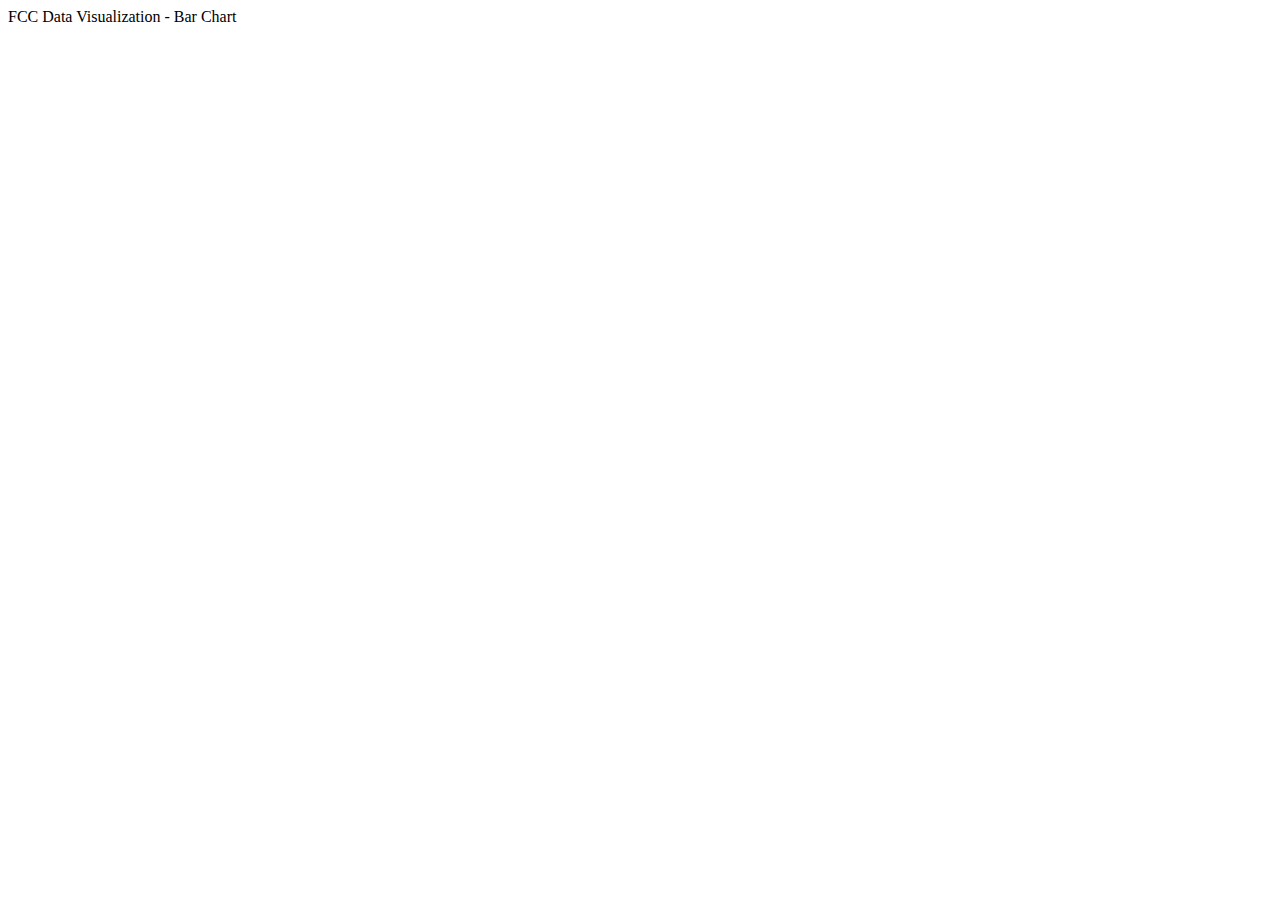
<file: bar-chart/index.html>
<!DOCTYPE html>
<html lang="en">
<head>
  <meta charset="UTF-8">
  <meta name="viewport" content="width=device-width, initial-scale=1.0">
  <meta http-equiv="X-UA-Compatible" content="ie=edge">
  <title>Bar Chart</title>

  <link rel="stylesheet" href="style.css">
</head>
<body>
  <div id="main">
    <div id="title">FCC Data Visualization - Bar Chart</div>

    <div class="graph-holder">
      <svg width="900" height="400"></svg>
    </div>
  </div>

  <script src="https://d3js.org/d3.v5.min.js"></script>
  <script src="https://cdn.freecodecamp.org/testable-projects-fcc/v1/bundle.js"></script>
  <script src="script.js"></script>
</body>
</html>
</file>
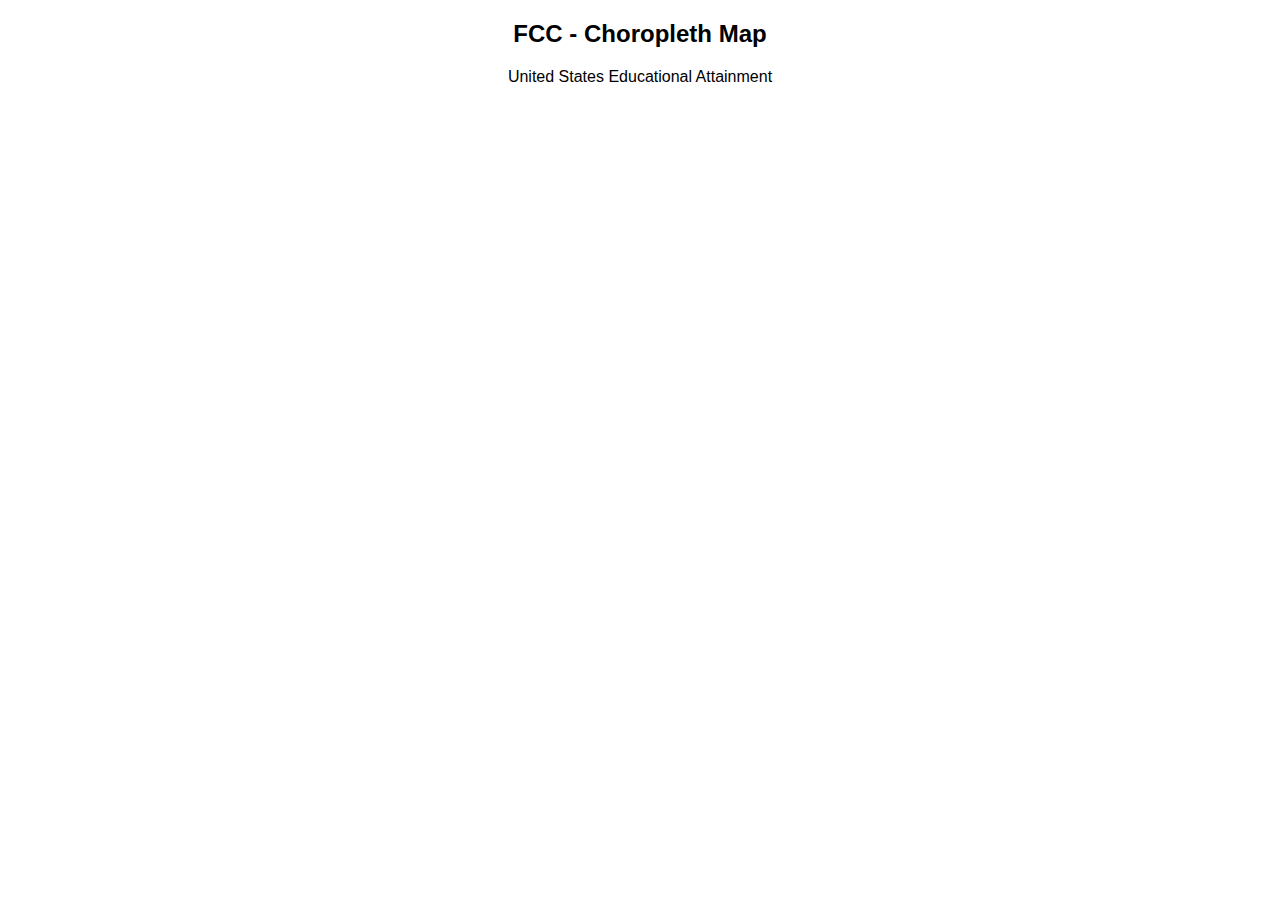
<file: choropleth-map/index.html>
<!DOCTYPE html>
<html lang="en">
<head>
  <meta charset="UTF-8">
  <meta name="viewport" content="width=device-width, initial-scale=1.0">
  <meta http-equiv="X-UA-Compatible" content="ie=edge">
  <title>Choropleth Map</title>

  <link rel="stylesheet" href="style.css">
</head>
<body>
  <h2 id="title">FCC - Choropleth Map</h2>
  <p id="description">United States Educational Attainment</p>

  <div id="graph-holder"></div>

  <script src="https://d3js.org/d3.v5.min.js"></script>
  <script src="https://d3js.org/topojson.v2.min.js"></script>
  <script src="https://cdn.freecodecamp.org/testable-projects-fcc/v1/bundle.js"></script>
  <script src="script.js"></script>
</body>
</html>
</file>
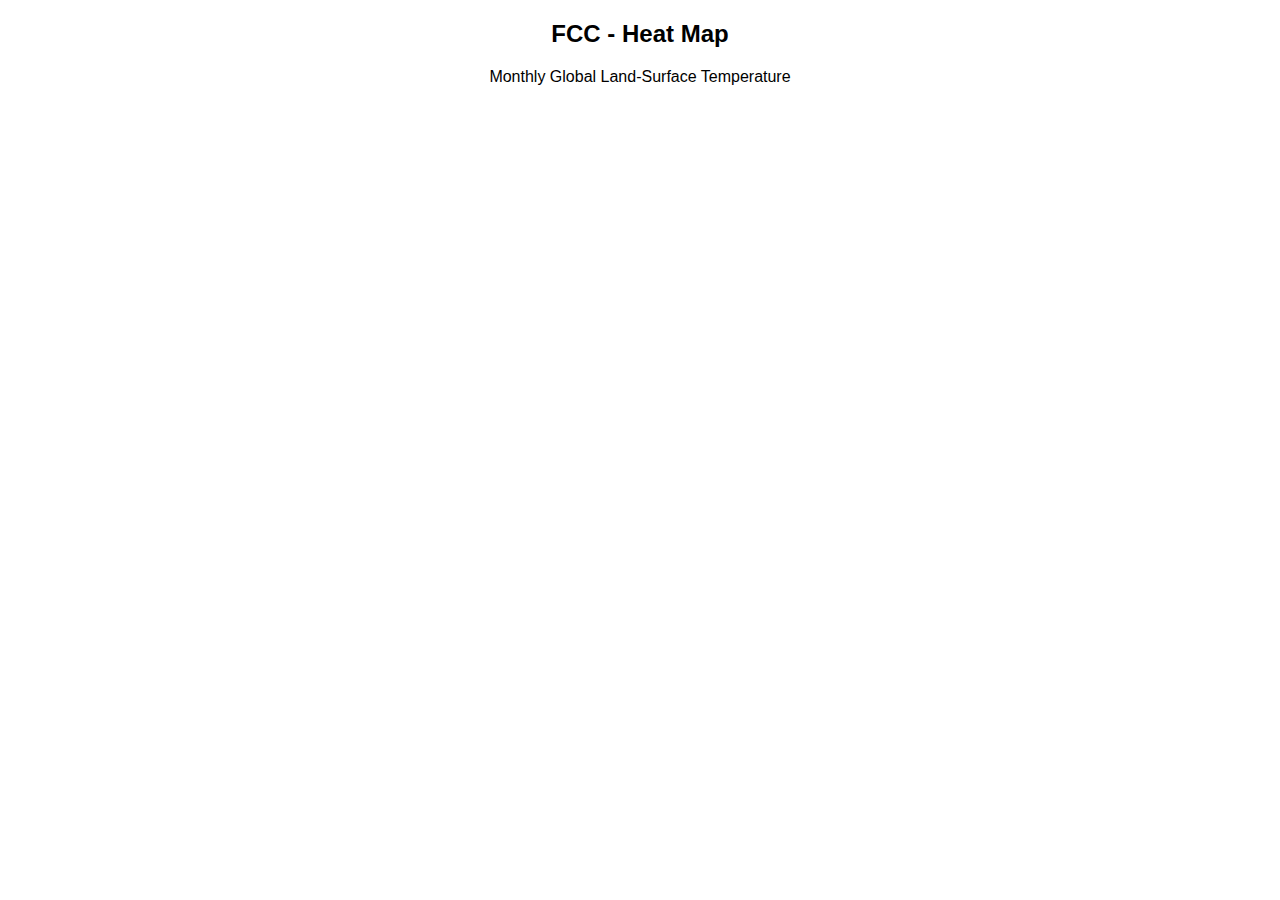
<file: heat-map/index.html>
<!DOCTYPE html>
<html lang="en">
<head>
  <meta charset="UTF-8">
  <meta name="viewport" content="width=device-width, initial-scale=1.0">
  <meta http-equiv="X-UA-Compatible" content="ie=edge">
  <title>Heat Map</title>

  <link rel="stylesheet" href="style.css">
</head>
<body>
  <h2 id="title">FCC - Heat Map</h2>
  <p id="description">Monthly Global Land-Surface Temperature</p>

  <div id="graph-holder"></div>

  <script src="https://d3js.org/d3.v5.min.js"></script>
  <script src="https://cdn.freecodecamp.org/testable-projects-fcc/v1/bundle.js"></script>
  <script src="script.js"></script>
</body>
</html>
</file>
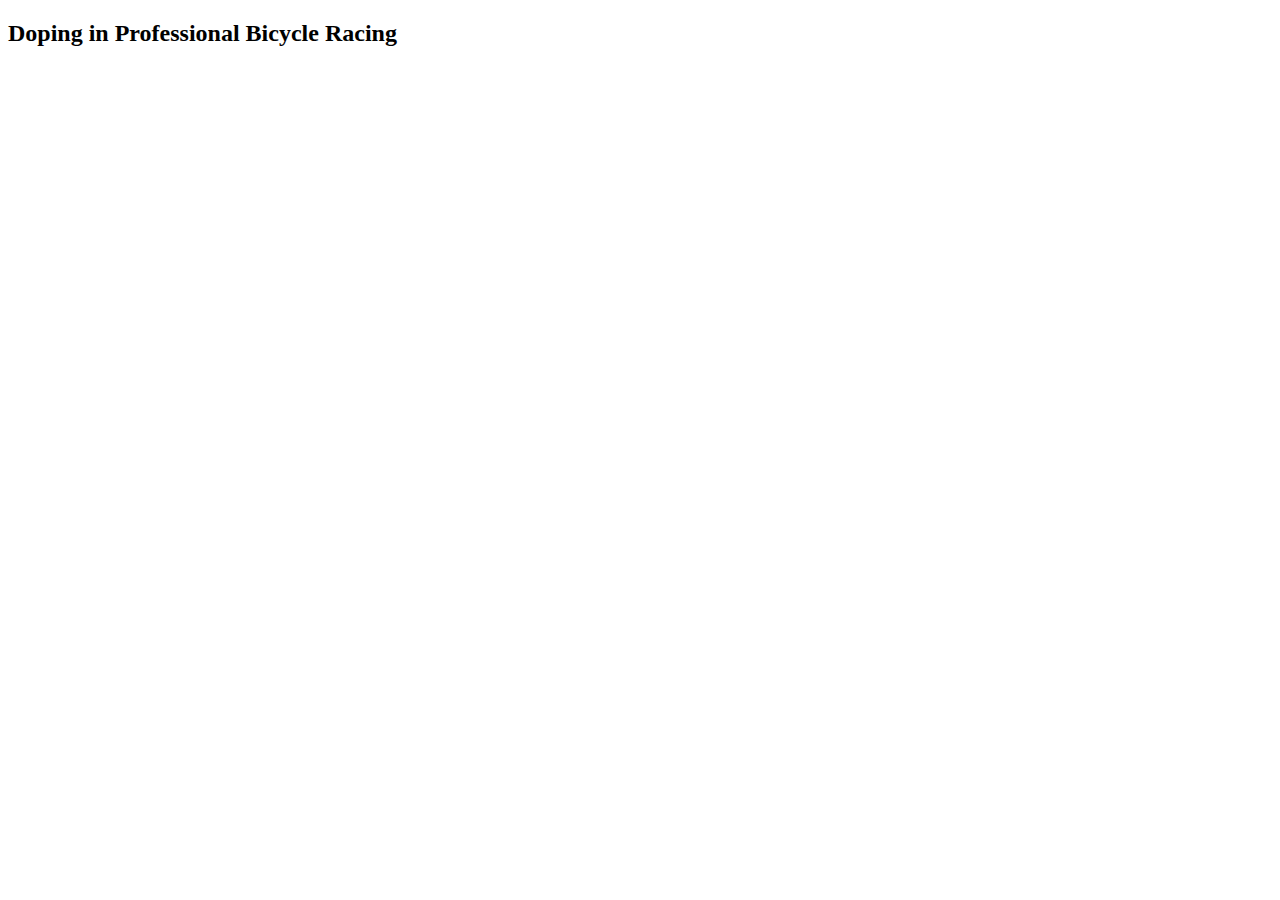
<file: scatterplot-graph/index.html>
<!DOCTYPE html>
<html lang="en">
<head>
  <meta charset="UTF-8">
  <meta name="viewport" content="width=device-width, initial-scale=1.0">
  <meta http-equiv="X-UA-Compatible" content="ie=edge">
  <title>Scatterplot Graph</title>

  <link rel="stylesheet" href="style.css" />
</head>
<body>
  <h2 id="title">Doping in Professional Bicycle Racing</h2>

  <div id="graph-holder"></div>

  <script src="https://d3js.org/d3.v5.min.js"></script>
  <script src="https://cdn.freecodecamp.org/testable-projects-fcc/v1/bundle.js"></script>
  <script src="script.js"></script>
</body>
</html>
</file>
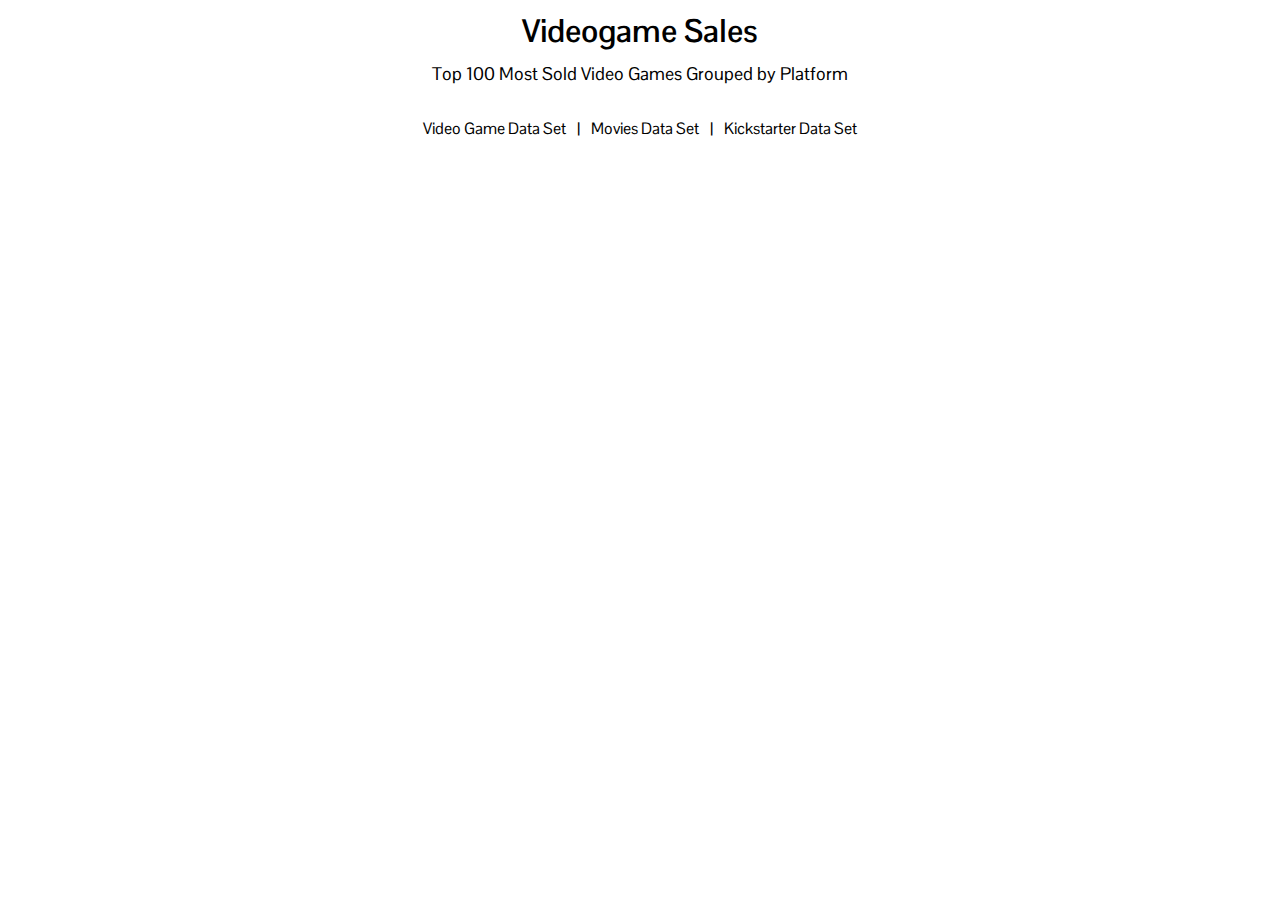
<file: treemap-diagram/index.html>
<!DOCTYPE html>
<html lang="en">
<head>
  <meta charset="UTF-8">
  <meta name="viewport" content="width=device-width, initial-scale=1.0">
  <meta http-equiv="X-UA-Compatible" content="ie=edge">
  <title>Treemap Diagram</title>
  <link rel="stylesheet" href="style.css">
</head>
<body>
  <h1 id="title"></h1>
  <p id="description"></p>

  <div id="nav">
    <span id="videogame">Video Game Data Set</span> | 
    <span id="movies">Movies Data Set</span> | 
    <span id="kickstarter">Kickstarter Data Set</span>
  </div>

  <div id="graph-holder"></div>

  <script src="https://d3js.org/d3.v5.min.js"></script>
  <script src="https://cdn.freecodecamp.org/testable-projects-fcc/v1/bundle.js"></script>
  <script src="script.js"></script>
</body>
</html>
</file>
<file: bar-chart/style.css>
#tooltip {
  font-family: Arial, Helvetica, sans-serif;
  font-size: 12px;
  position: absolute;
  background-color: #fff;
  padding: 8px;
  border-radius: 2px;
}
</file>
<file: choropleth-map/style.css>
body {
  font-family: Arial, Helvetica, sans-serif;
}

#title, #description {
  text-align: center;
}

#tooltip {
  position: absolute;
  pointer-events: none;
  background-color: #000;
  border-radius: 4px;
  color: #fff;
  padding: 10px;
  opacity: 0;
  text-align: center;
}

#graph-holder {
  text-align: center;
}

svg {
  display: inline-block
}
</file>
<file: heat-map/style.css>
body {
  font-family: Arial, Helvetica, sans-serif;
}

#tooltip {
  position: absolute;
  pointer-events: none;
  background-color: #000;
  border-radius: 4px;
  color: #fff;
  padding: 10px;
  opacity: 0;
  text-align: center;
}
.cell:hover {
  stroke: black;
  stroke-width: 1px;
}

svg {
  background-color: #fff
}

#title, #description {
  text-align: center;
}
</file>
<file: scatterplot-graph/style.css>
.dot {
  opacity: .8;
  stroke: rgb(22, 22, 22);
}

#tooltip {
  background-color: rgb(121, 173, 252);
  position: absolute;
  pointer-events: none;
  padding: 10px;
  border-radius: 2px;
}
</file>
<file: treemap-diagram/style.css>
@import url('https://fonts.googleapis.com/css?family=Pontano+Sans');

body {
  font-family: 'Pontano Sans', Arial, Helvetica, sans-serif;
  margin: 0;
  padding: 0;
  line-height: 1.3em;
}

#title, #description {
  text-align: center;
}

#description {
  font-size: 18px;
}

#nav {
  margin-top: 35px;
  text-align: center;
  font-size: 16px;
}

#nav span {
  padding: 8px;
  border-radius: 4px;
  user-select: none;
}

#nav span:hover {
  cursor: pointer;
  background-color: rgb(3, 38, 90);
  color: #fff;
}

#nav span:active {
  background-color: #09f;
}

#tooltip {
  position: absolute;
  pointer-events: none;
  background-color: #000;
  border-radius: 4px;
  color: #fff;
  padding: 10px;
  opacity: 0;
  text-align: center;
}

#graph-holder {
  margin-top: 30px;
}

svg {
  display: block;
  margin: auto;
}

#treemap {
  font: 10px 'Pontano Sans';
  cursor: default;
}

#legend {
  font-size: 15px;
  margin-top: 10px;
  margin-bottom: 20px;
}
</file>
